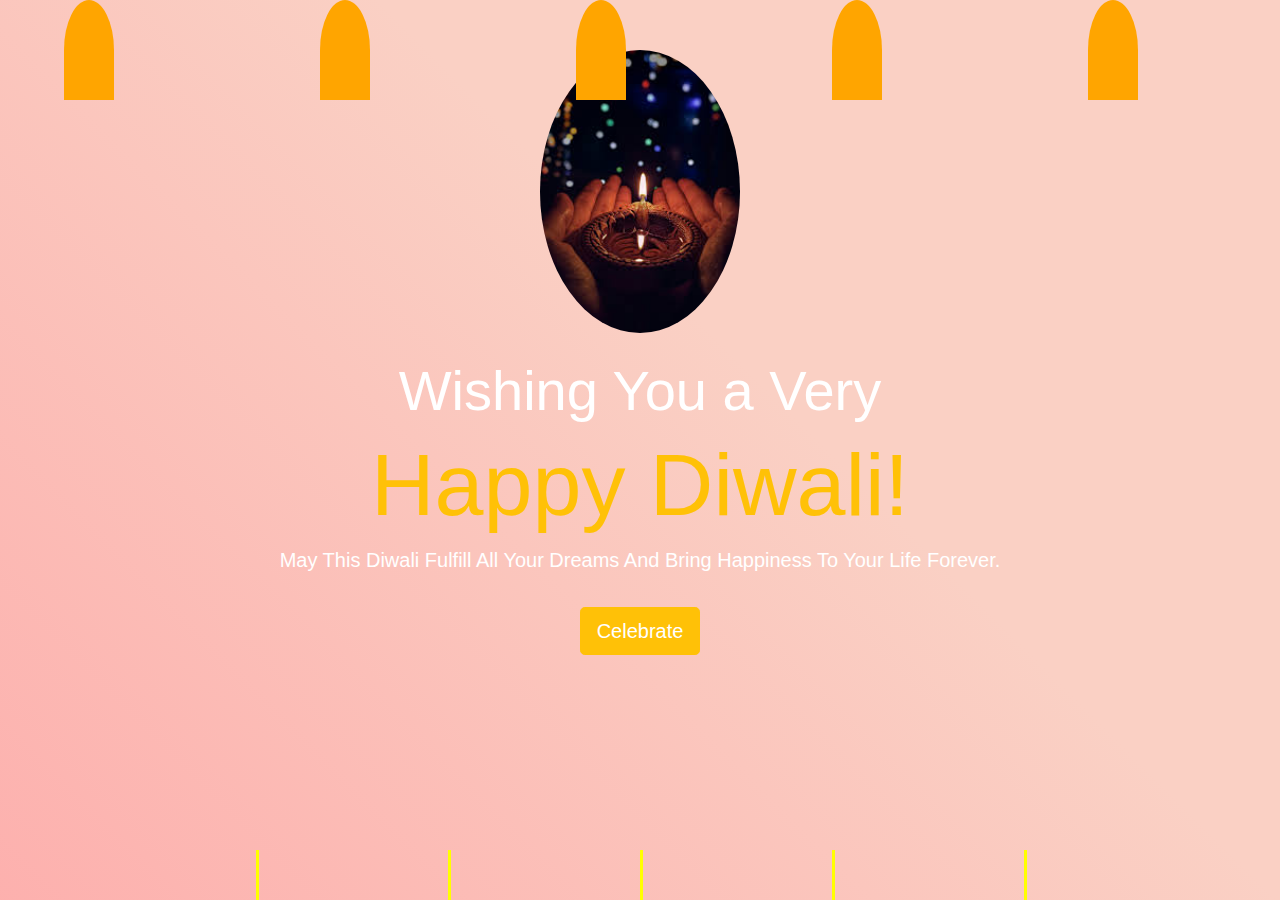
<file: index.html>
<!DOCTYPE html>
<html lang="en">
<head>
    <meta charset="UTF-8">
    <meta name="viewport" content="width=device-width, initial-scale=1.0, minimum-scale=1.0, maximum-scale=1.0, user-scalable=no">
    <title>Happy Diwali</title>
    <!-- Bootstrap CSS -->
    <link href="https://maxcdn.bootstrapcdn.com/bootstrap/4.5.2/css/bootstrap.min.css" rel="stylesheet">
    <!-- Animate.css for animations -->
    <link rel="stylesheet" href="https://cdnjs.cloudflare.com/ajax/libs/animate.css/4.1.1/animate.min.css">
    <!-- Custom CSS -->
    <link rel="stylesheet" href="style.css">
    <link rel="website icon" class="icon" type="jpg" href="WhatsApp_Image_2024-10-11_at_10.44.06_AM-transformed.jpeg">
</head>
<body>
    <!-- Main Content -->
    <div class="background-animation"></div>




    <div class="container text-center">
        <div class="row">
            <div class="col-12">
                <div class="diya-container animate__animated animate__rotateIn">
                    <img src="images.jpg" alt="Diya" class="diya img-fluid animate__animated animate__pulse animate__infinite">
                </div>
                <h1 class="display-4 mt-4 animate__animated animate__bounceInDown">Wishing You a Very</h1>
                <h2 class="display-2 text-warning animate__animated animate__lightSpeedInRight">Happy Diwali!</h2>
                <p class="lead animate__animated animate__fadeInUp">May This Diwali Fulfill All Your Dreams And Bring Happiness To Your Life Forever.</p>
                <button class="btn btn-warning btn-lg mt-3 animate__animated" id="celebrateBtn" >
                    <a href="Celebrate.html" class="text-white text-decoration-none" target="_blank">Celebrate</a>
                </button>
            </div>
        </div>
    </div>




    <!-- Fireworks and Lanterns -->
    <div class="fireworks-container">
        <div class="firework firework-1"></div>
        <div class="firework firework-2"></div>
        <div class="firework firework-3"></div>
        <div class="firework firework-4"></div>
        <div class="firework firework-5"></div>
    </div>




    <div class="lantern-container">
        <div class="lantern lantern-1"></div>
        <div class="lantern lantern-2"></div>
        <div class="lantern lantern-3"></div>
        <div class="lantern lantern-4"></div>
        <div class="lantern lantern-5"></div>
    </div>

    <!-- Bootstrap JS, jQuery, and Popper.js -->
    <script src="https://code.jquery.com/jquery-3.5.1.min.js"></script>
    <script src="https://cdn.jsdelivr.net/npm/@popperjs/core@2.5.3/dist/umd/popper.min.js"></script>
    <script src="https://maxcdn.bootstrapcdn.com/bootstrap/4.5.2/js/bootstrap.min.js"></script>
    <!-- Custom JS -->
    <script src="script.js"></script>
</body>
</html>
</file>
<file: style.css>
body {
    background-color: #1a1a1a;
    color: #fff;
    font-family: 'Poppins', sans-serif;
    overflow-x: hidden;
}

/* Background animation */
.background-animation {
    position: absolute;
    top: 0;
    left: 0;
    width: 100%;
    height: 100%;
    background: linear-gradient(45deg, #ff9a9e, #fad0c4, #fad0c4);
    background-size: 200% 200%;
    animation: gradientAnimation 5s ease infinite;
    z-index: -1;
}

@keyframes gradientAnimation {
    0% {
        background-position: 0% 50%;
    }
    50% {
        background-position: 100% 50%;
    }
    100% {
        background-position: 0% 50%;
    }
}

.diya-container {
    margin-top: 50px;
}

.diya {
    width: 200px;
    border-radius: 50%;
    animation: diyaGlow 2s infinite alternate;
}

@keyframes diyaGlow {
    from {
        filter: brightness(1);
    }
    to {
        filter: brightness(1.5);
    }
}

/* New Animation for Buttons */
@keyframes buttonGlow {
    0% { box-shadow: 0 0 5px #ffd700; }
    50% { box-shadow: 0 0 20px #ffcc00; }
    100% { box-shadow: 0 0 5px #ffd700; }
}

button#celebrateBtn {
    animation: buttonGlow 1.5s infinite alternate;
    transition: transform 0.2s ease-in-out;
}

/* Hover Effect */
button#celebrateBtn:hover {
    transform: scale(1.1);
}

/* Fireworks */
.fireworks-container {
    position: absolute;
    top: 0;
    left: 0;
    width: 100%;
    height: 100%;
    overflow: hidden;
    pointer-events: none;
}

.firework {
    position: absolute;
    bottom: 0;
    width: 3px;
    height: 50px;
    background-color: yellow;
    animation: fireworkAnimation 2s ease-in-out infinite;
}
.firework:hover {
    background-color: red;
    animation: fireworkPop 1s ease-out;
}

.firework-1 {
    left: 20%;
    animation-delay: 0.5s;
}
.firework-2 {
    left: 35%;
    animation-delay: 1s;
}
.firework-3 {
    left: 50%;
    animation-delay: 1.5s;
}
.firework-4 {
    left: 65%;
    animation-delay: 2s;
}
.firework-5 {
    left: 80%;
    animation-delay: 2.5s;
}
@keyframes fireworkAnimation {
    0% {
        height: 50px;
        opacity: 1;
        transform: translateY(0);
    }
    50% {
        height: 200px;
        opacity: 0.5;
    }
    100% {
        height: 50px;
        opacity: 0;
        transform: translateY(-500px);
    }
}

/* Floating Lanterns */
.lantern-container {
    position: absolute;
    bottom: 0;
    width: 100%;
    height: 100%;
    pointer-events: none;
}

.lantern {
    position: absolute;
    width: 50px;
    height: 100px;
    background-color: orange;
    border-radius: 50% 50% 0 0;
    animation: lanternFloat 8s linear infinite;
    z-index: 2;
}

.lantern-1 {
    left: 5%;
    animation-delay: 0s;
}
.lantern-2 {
    left: 25%;
    animation-delay: 2s;
}
.lantern-3 {
    left: 45%;
    animation-delay: 4s;
}
.lantern-4 {
    left: 65%;
    animation-delay: 3s;
}
.lantern-5 {
    left: 85%;
    animation-delay: 5s;
}

@keyframes lanternFloat {
    0% {
        bottom: 0;
        opacity: 0;
        transform: translateX(0);
    }
    50% {
        opacity: 1;
    }
    100% {
        bottom: 100%;
        opacity: 0;
        transform: translateX(20px);
    }
}

@media (max-width: 1200px) {
    .diya {
        width: 180px;
    }
}

@media (max-width: 768px) {
    h1 {
        font-size: 2.5rem;
    }
    h2 {
        font-size: 3rem;
    }
    .diya {
        width: 150px;
    }
}

@media (max-width: 576px) {
    .firework, .lantern {
        width: 2px;
    }
    .diya {
        width: 120px;
    }
}

/* Responsive Adjustments */
@media (max-width: 400px) {
    h1, h2 {
        font-size: 1.8rem;
    }
    .diya {
        width: 90px;
    }
    .firework, .lantern {
        width: 2px;
    }
}

@media (max-width: 350px) {
    h1, h2 {
        font-size: 1.5rem;
    }
    .diya {
        width: 80px;
    }
    .btn-lg {
        font-size: 0.8rem;
    }
}
</file>
